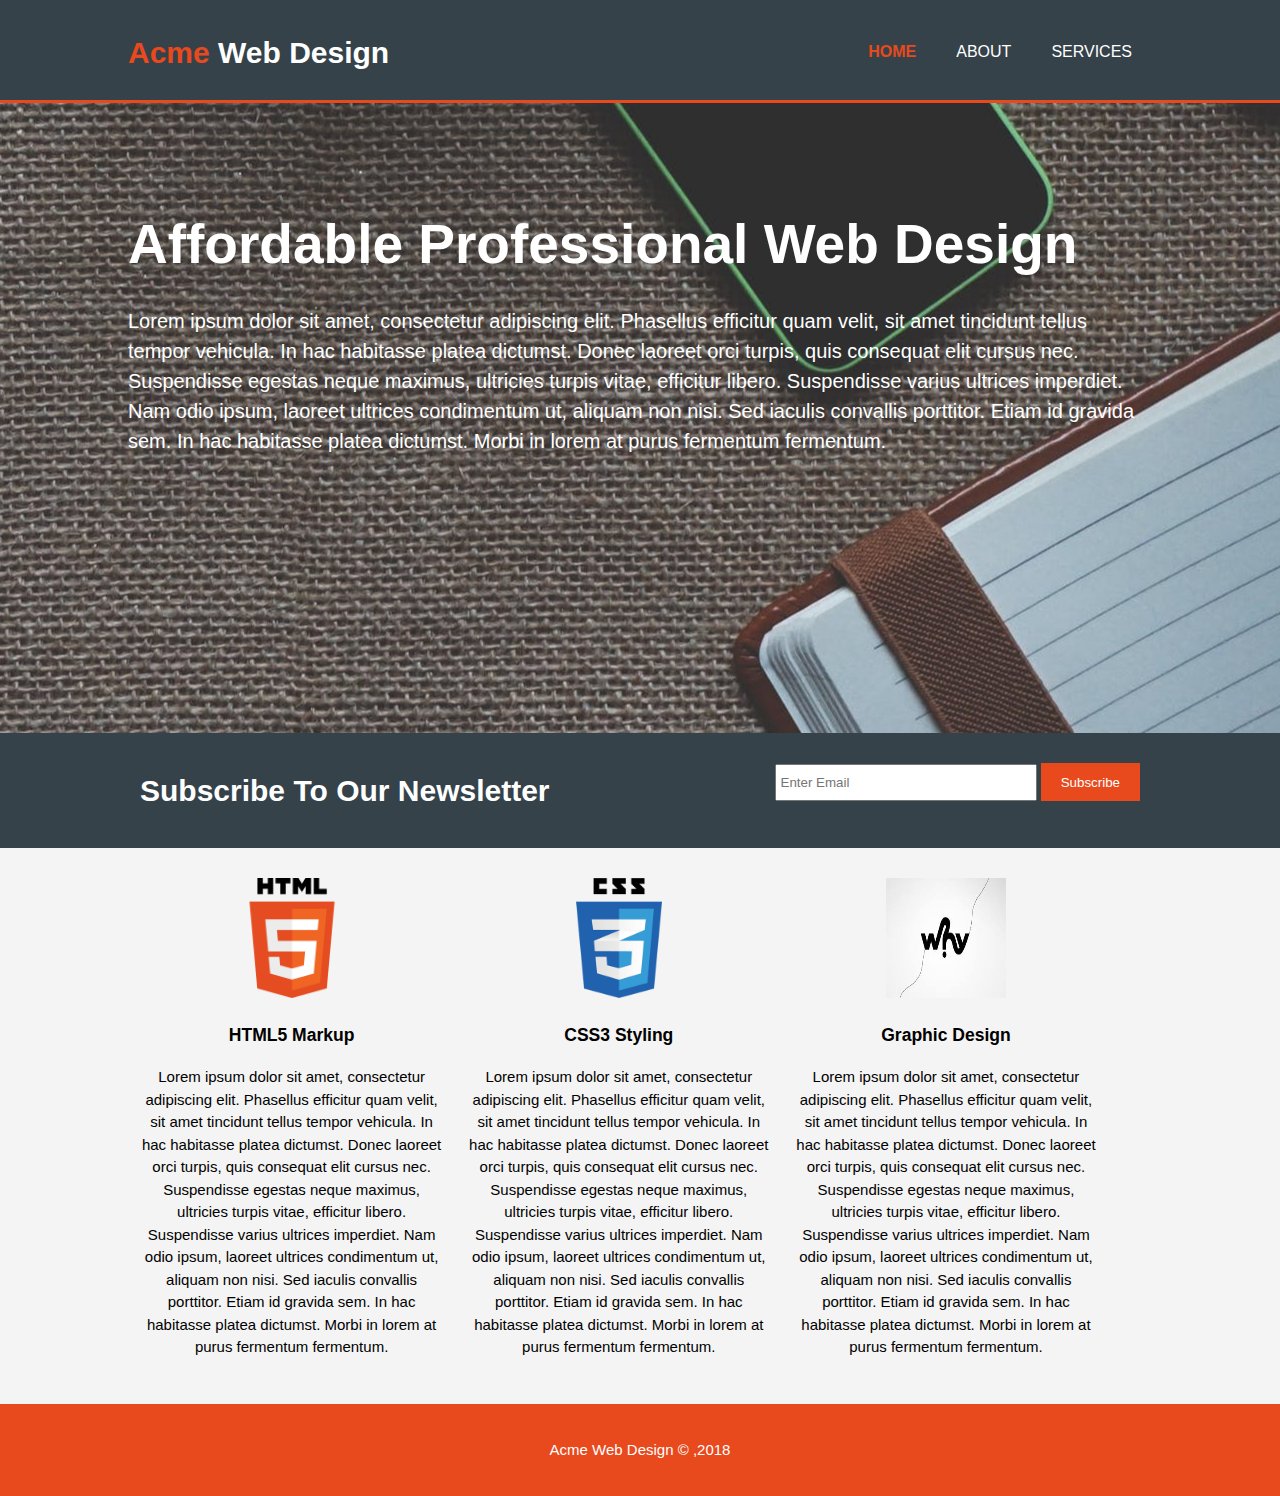
<file: index.html>
<!DOCTYPE html>
<html lang="en" dir="ltr">
  <head>
    <meta charset="utf-8">
    <meta name="viewport" content="width-device-width">
    <meta name="description" content="Affordable and professional">
    <title>Acme Wesite design</title>
  <link rel="stylesheet" href="/css/style.css">
  </head>
  <body>
  <header>
    <div class="container">
      <div id="branding">
        <h1><span class="highlight">Acme</span> Web Design</h1>
      </div>
      <nav>
        <ul>
          <li class="current"> <a href="index.html">Home</a> </li>
          <li> <a href="about.html">About</a> </li>
          <li> <a href="services.html">Services</a> </li>
        </ul>
      </nav>
    </div>
  </header>
  <section id="showcase">
    <div class="container">
      <h1>Affordable Professional Web Design </h1>
      <p>Lorem ipsum dolor sit amet, consectetur adipiscing elit. Phasellus efficitur quam velit, sit amet tincidunt tellus tempor vehicula. In hac habitasse platea dictumst. Donec laoreet orci turpis, quis consequat elit cursus nec. Suspendisse egestas neque maximus, ultricies turpis vitae, efficitur libero. Suspendisse varius ultrices imperdiet. Nam odio ipsum, laoreet ultrices condimentum ut, aliquam non nisi. Sed iaculis convallis porttitor. Etiam id gravida sem. In hac habitasse platea dictumst. Morbi in lorem at purus fermentum fermentum.</p>
    </div>
  </section>
  <section id="newsletter">
    <div class="container">
      <h1>Subscribe To Our Newsletter</h1>
      <form>
        <input type="email" placeholder="Enter Email">
        <button type="submit" class="button1">Subscribe</button>
      </form>
    </div>
  </section>

  <section id="boxes">
    <div class="container">
      <div class="box">
        <img src="./img/logo3.png" width="200px" alt="">
        <h3>HTML5 Markup</h3>
        <p>Lorem ipsum dolor sit amet, consectetur adipiscing elit. Phasellus efficitur quam velit, sit amet tincidunt tellus tempor vehicula. In hac habitasse platea dictumst. Donec laoreet orci turpis, quis consequat elit cursus nec. Suspendisse egestas neque maximus, ultricies turpis vitae, efficitur libero. Suspendisse varius ultrices imperdiet. Nam odio ipsum, laoreet ultrices condimentum ut, aliquam non nisi. Sed iaculis convallis porttitor. Etiam id gravida sem. In hac habitasse platea dictumst. Morbi in lorem at purus fermentum fermentum.</p>
      </div>
      <div class="box">
          <img src="./img/logo4.png" alt="">
        <h3>CSS3 Styling</h3>
        <p>Lorem ipsum dolor sit amet, consectetur adipiscing elit. Phasellus efficitur quam velit, sit amet tincidunt tellus tempor vehicula. In hac habitasse platea dictumst. Donec laoreet orci turpis, quis consequat elit cursus nec. Suspendisse egestas neque maximus, ultricies turpis vitae, efficitur libero. Suspendisse varius ultrices imperdiet. Nam odio ipsum, laoreet ultrices condimentum ut, aliquam non nisi. Sed iaculis convallis porttitor. Etiam id gravida sem. In hac habitasse platea dictumst. Morbi in lorem at purus fermentum fermentum.</p>
      </div>
      <div class="box">
          <img src="./img/logo5.jpeg" alt="">
        <h3>Graphic Design</h3>
        <p>Lorem ipsum dolor sit amet, consectetur adipiscing elit. Phasellus efficitur quam velit, sit amet tincidunt tellus tempor vehicula. In hac habitasse platea dictumst. Donec laoreet orci turpis, quis consequat elit cursus nec. Suspendisse egestas neque maximus, ultricies turpis vitae, efficitur libero. Suspendisse varius ultrices imperdiet. Nam odio ipsum, laoreet ultrices condimentum ut, aliquam non nisi. Sed iaculis convallis porttitor. Etiam id gravida sem. In hac habitasse platea dictumst. Morbi in lorem at purus fermentum fermentum.</p>
      </div>
    </div>
  </section>

  <footer>
    <p>Acme Web Design &copy ,2018 </p>
  </footer>
  </body>
</html>
</file>
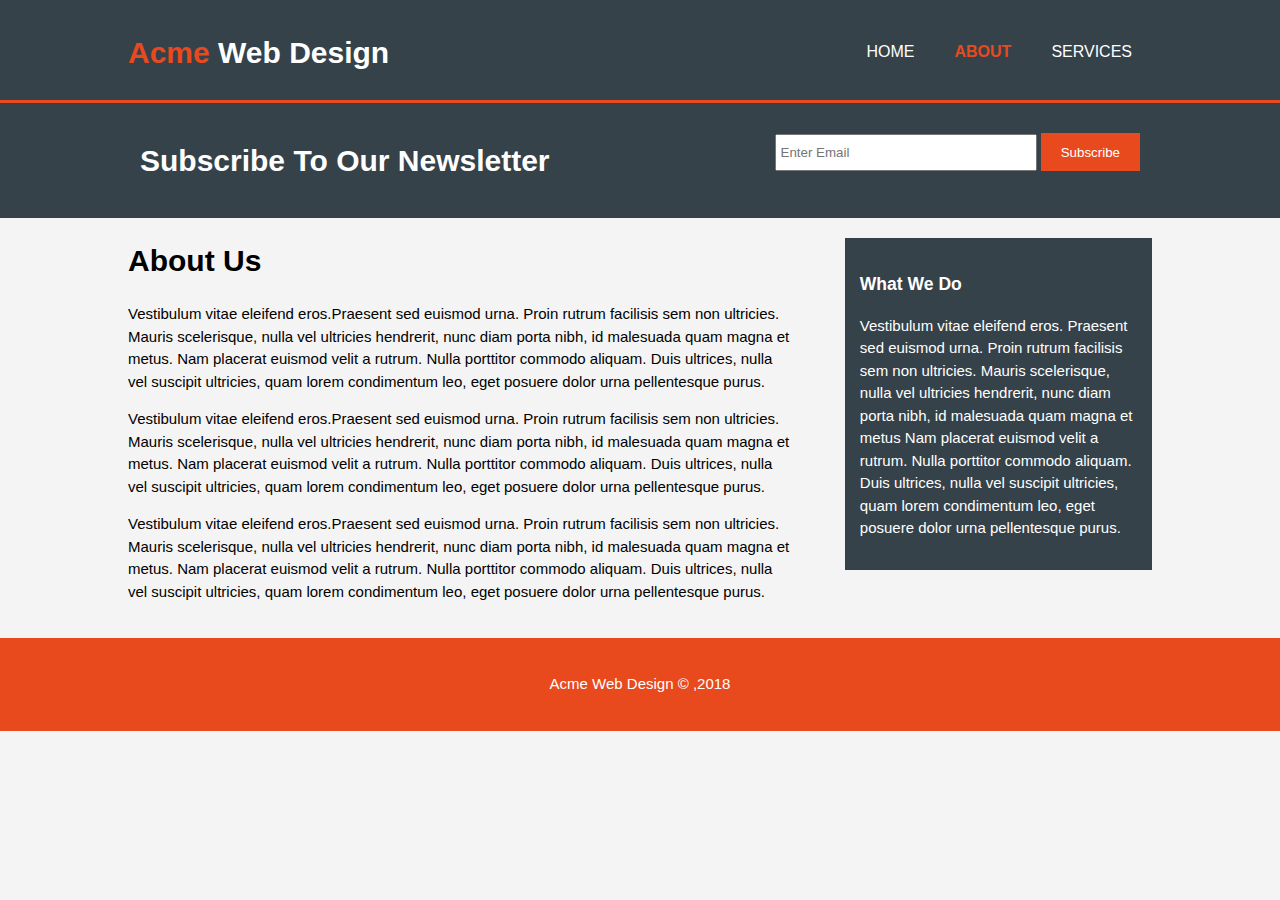
<file: about.html>
<!DOCTYPE html>
<html lang="en" dir="ltr">
  <head>
    <meta charset="utf-8">
    <meta name="viewport" content="width-device-width">
    <meta name="description" content="Affordable and professional">
    <title>About</title>
  <link rel="stylesheet" href="/css/style.css">
  </head>
  <body>
  <header>
    <div class="container">
      <div id="branding">
        <h1><span class="highlight">Acme</span> Web Design</h1>
      </div>
      <nav>
        <ul>
          <li> <a href="index.html">Home</a> </li>
          <li class="current"> <a href="about.html">About</a> </li>
          <li> <a href="services.html">Services</a> </li>
        </ul>
      </nav>
    </div>
  </header>
  <!-- <section id="showcase">
    <div class="container">
      <h1>Affordable Professional Web Design </h1>
      <p>Lorem ipsum dolor sit amet, consectetur adipiscing elit. Phasellus efficitur quam velit, sit amet tincidunt tellus tempor vehicula. In hac habitasse platea dictumst. Donec laoreet orci turpis, quis consequat elit cursus nec. Suspendisse egestas neque maximus, ultricies turpis vitae, efficitur libero. Suspendisse varius ultrices imperdiet. Nam odio ipsum, laoreet ultrices condimentum ut, aliquam non nisi. Sed iaculis convallis porttitor. Etiam id gravida sem. In hac habitasse platea dictumst. Morbi in lorem at purus fermentum fermentum.</p>
    </div>
  </section> -->
  <section id="newsletter">
    <div class="container">
      <h1>Subscribe To Our Newsletter</h1>
      <form>
        <input type="email" placeholder="Enter Email">
        <button type="submit" class="button1">Subscribe</button>
      </form>
    </div>
  </section>

  <section id="main">
    <div class="container">
    <article id="main-col">
      <h1 class="page-title">About Us</h1>
      <p>Vestibulum vitae eleifend eros.Praesent sed euismod urna.
         Proin rutrum facilisis sem non ultricies. Mauris scelerisque, nulla vel ultricies hendrerit, nunc diam porta nibh, id malesuada quam magna et metus.
         Nam placerat euismod velit a rutrum. Nulla porttitor commodo aliquam. Duis ultrices, nulla vel suscipit ultricies, quam lorem condimentum leo, eget posuere dolor urna pellentesque purus.</p>
      <p>Vestibulum vitae eleifend eros.Praesent sed euismod urna.
            Proin rutrum facilisis sem non ultricies. Mauris scelerisque, nulla vel ultricies hendrerit, nunc diam porta nibh, id malesuada quam magna et metus.
            Nam placerat euismod velit a rutrum. Nulla porttitor commodo aliquam. Duis ultrices, nulla vel suscipit ultricies, quam lorem condimentum leo, eget posuere dolor urna pellentesque purus.</p>
      <p>Vestibulum vitae eleifend eros.Praesent sed euismod urna.
               Proin rutrum facilisis sem non ultricies. Mauris scelerisque, nulla vel ultricies hendrerit, nunc diam porta nibh, id malesuada quam magna et metus.
               Nam placerat euismod velit a rutrum. Nulla porttitor commodo aliquam. Duis ultrices, nulla vel suscipit ultricies, quam lorem condimentum leo, eget posuere dolor urna pellentesque purus.</p>
    </article>

    <aside id="sidebar">
      <div class="dark">
      <h3>What We Do</h3>
      <p>Vestibulum vitae eleifend eros.
        Praesent sed euismod urna. Proin rutrum facilisis sem non ultricies.
         Mauris scelerisque, nulla vel ultricies hendrerit, nunc diam porta nibh, id malesuada quam magna et metus
          Nam placerat euismod velit a rutrum. Nulla porttitor commodo aliquam. Duis ultrices, nulla vel suscipit ultricies, quam lorem condimentum leo, eget posuere dolor urna pellentesque purus.</p>
    </div>
    </aside>
  </div>
  </section>

  <footer>
    <p>Acme Web Design &copy ,2018 </p>
  </footer>
  </body>
</html>
</file>
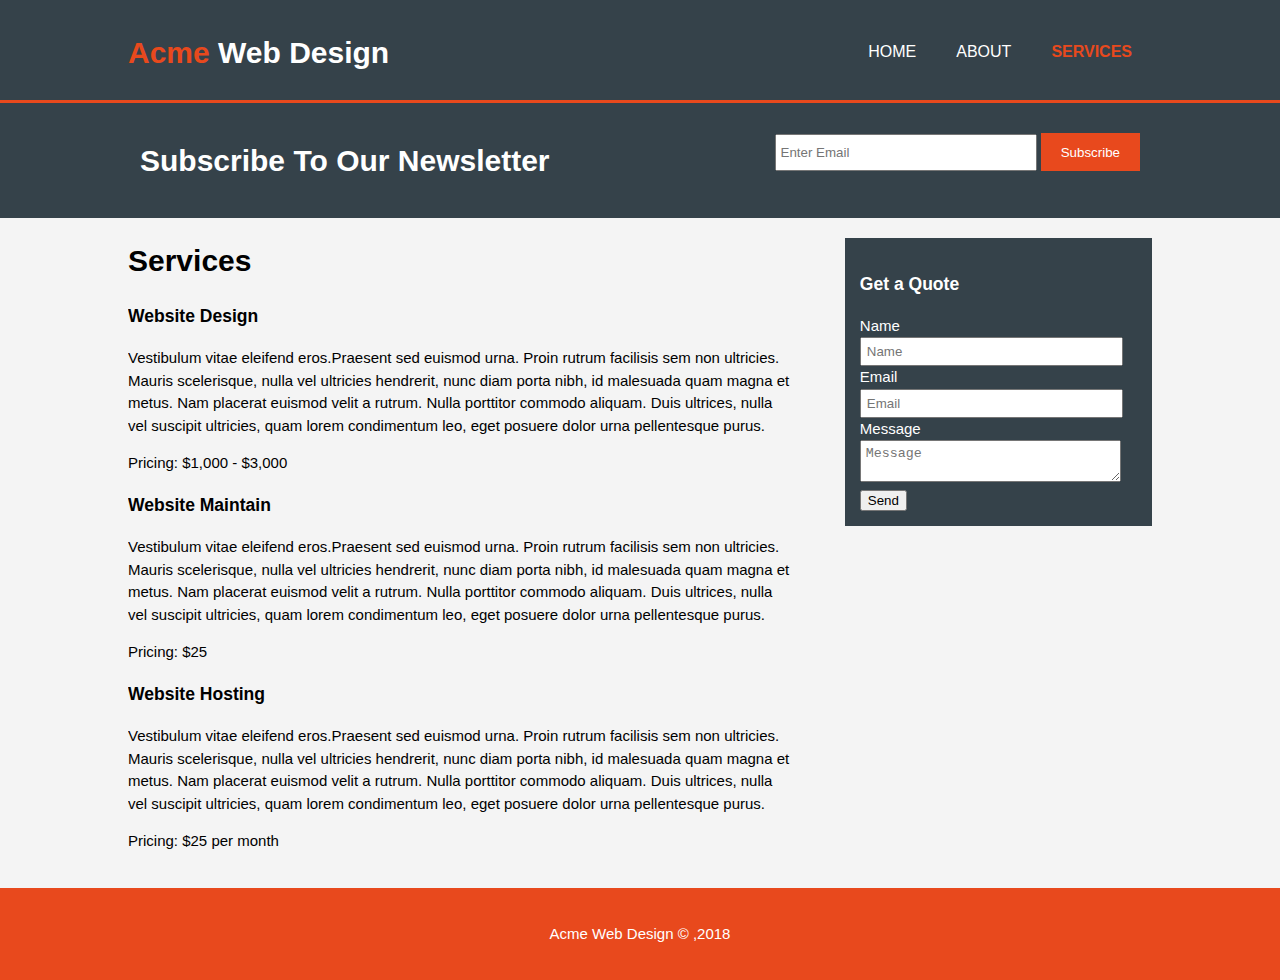
<file: services.html>
<!DOCTYPE html>
  <html lang="en" dir="ltr">
    <head>
      <meta charset="utf-8">
      <meta name="viewport" content="width-device-width">
      <meta name="description" content="Affordable and professional">
      <title>Services</title>
    <link rel="stylesheet" href="/css/style.css">
    </head>
    <body>
    <header>
      <div class="container">
        <div id="branding">
          <h1><span class="highlight">Acme</span> Web Design</h1>
        </div>
        <nav>
          <ul id="services">
            <li> <a href="index.html">Home</a> </li>
            <li> <a href="about.html">About</a> </li>
            <li class="current"> <a href="services.html">Services</a> </li>
          </ul>
        </nav>
      </div>
    </header>
    <!-- <section id="showcase">
      <div class="container">
        <h1>Affordable Professional Web Design </h1>
        <p>Lorem ipsum dolor sit amet, consectetur adipiscing elit. Phasellus efficitur quam velit, sit amet tincidunt tellus tempor vehicula. In hac habitasse platea dictumst. Donec laoreet orci turpis, quis consequat elit cursus nec. Suspendisse egestas neque maximus, ultricies turpis vitae, efficitur libero. Suspendisse varius ultrices imperdiet. Nam odio ipsum, laoreet ultrices condimentum ut, aliquam non nisi. Sed iaculis convallis porttitor. Etiam id gravida sem. In hac habitasse platea dictumst. Morbi in lorem at purus fermentum fermentum.</p>
      </div>
    </section> -->
    <section id="newsletter">
      <div class="container">
        <h1>Subscribe To Our Newsletter</h1>
        <form>
          <input type="email" placeholder="Enter Email">
          <button type="submit" class="button1">Subscribe</button>
        </form>
      </div>
    </section>

    <section id="main">
      <div class="container">
      <article id="main-col">
        <h1 class="page-title">Services</h1>
        <ul id="services">
          <li>
            <h3>Website Design</h3>
            <p>Vestibulum vitae eleifend eros.Praesent sed euismod urna.
               Proin rutrum facilisis sem non ultricies. Mauris scelerisque, nulla vel ultricies hendrerit, nunc diam porta nibh, id malesuada quam magna et metus.
               Nam placerat euismod velit a rutrum. Nulla porttitor commodo aliquam. Duis ultrices, nulla vel suscipit ultricies, quam lorem condimentum leo, eget posuere dolor urna pellentesque purus.</p>
               <p>Pricing: $1,000 - $3,000</p>
          </li>
          <li>
            <h3>Website Maintain</h3>
            <p>Vestibulum vitae eleifend eros.Praesent sed euismod urna.
               Proin rutrum facilisis sem non ultricies. Mauris scelerisque, nulla vel ultricies hendrerit, nunc diam porta nibh, id malesuada quam magna et metus.
               Nam placerat euismod velit a rutrum. Nulla porttitor commodo aliquam. Duis ultrices, nulla vel suscipit ultricies, quam lorem condimentum leo, eget posuere dolor urna pellentesque purus.</p>
               <p>Pricing: $25</p>
          </li>
          <li>
            <h3>Website Hosting</h3>
            <p>Vestibulum vitae eleifend eros.Praesent sed euismod urna.
               Proin rutrum facilisis sem non ultricies. Mauris scelerisque, nulla vel ultricies hendrerit, nunc diam porta nibh, id malesuada quam magna et metus.
               Nam placerat euismod velit a rutrum. Nulla porttitor commodo aliquam. Duis ultrices, nulla vel suscipit ultricies, quam lorem condimentum leo, eget posuere dolor urna pellentesque purus.</p>
               <p>Pricing: $25 per month</p>
          </li>

        </ul>
      </article>

      <aside id="sidebar">
        <div class="dark">
        <h3>Get a Quote</h3>
        <form class="quote">
          <div>
            <label>Name</label><br>
            <input type="text" placeholder="Name">
          </div>
          <div>
            <label>Email</label><br>
            <input type="email" placeholder="Email">
          </div>
          <div >
            <label>Message</label><br>
            <textarea placeholder="Message"></textarea>
          </div>
          <button type="submit" class="button_1">Send</button>
        </form>
      </div>
      </aside>
    </div>
    </section>

    <footer>
      <p>Acme Web Design &copy ,2018 </p>
    </footer>
    </body>
  </html>
</file>
<file: css/style.css>
body{

   font: 15px/1.5 Arial,Helvetica, sans-serif;
   padding: 0;
   margin: 0;
   background-color: #f4f4f4;

}
/* Global */
.container{
  width: 80%;
  margin: auto;
  overflow: hidden;
}

ul{
  margin: 0;
  padding: 0;
}
.button1{
  height: 38px;
  background: #e8491d;
  border: none;
  padding-left: 20px;
  padding-right: 20px;
  color: #ffffff;
}

.dark{
  padding: 15px;
  background: #35424a;
  color:#ffffff;
  margin-top: 10px;
  margin-bottom: 10px;
}

/* Header */
header{
  background: #35424a;
  color: #ffffff;
  padding-top: 30px;
  min-height: 70px;
  border-bottom: #e8491d 3px solid;
}

header a{
  color: #ffffff;
  text-decoration: none;
  text-transform: uppercase;
  font-size: 16px;
}

header li{
  float: left;
  display: inline;
  padding: 0 20px 0 20px;
}

header #branding{
  float: left;
}

header #branding h1{
  margin: 0;
}

header nav{
  float: right;
  margin-top: 10px;
}

header .highlight, header .current a{
  color: #e8491d;
  font-weight: bold;
}

header a:hover{
  color: :#cccccc;
  font-weight: bold;
}

/* showcase */
#showcase{
  min-height: 70vh;
  background: url(../img/showcase1.jpeg);
  background-position: 70% 85%;
  color: #ffffff;
}

#showcase h1{
  margin-top: 100px;
  font-size: 55px;
  margin-bottom: 10px;
}

#showcase p{
  font-size: 20px;
}

/* Newsletter */
#newsletter{
  padding: 15px;
  color: #ffffff;
  background: #35424a;
}

#newsletter h1{
  float: left;
}

#newsletter form{
  float: right;
  margin-top: 15px;
}

#newsletter input[type="email"]{
  padding: 4px;
  height: 25px;
  width: 250px;
}

/*Boxes */
#boxes{
  margin-top: 20px;
}

#boxes .box{
  float: left;
  text-align: center;
  width: 30%;
  padding: 10px;
}

#boxes .box img{
  min-height: 120px;
    max-width: 120px;
    max-height: 120px;
}

/*sidebar*/
aside#sidebar{
  float: right;
  width: 30%;
  margin-top: 10px;
}

aside#sidebar .quote input, aside#sidebar .quote textarea{
  width: 90%;
  padding: 5px;
}

/* Main-col */
article#main-col{
  float: left;
  width: 65%;
}

/*Services*/

ul #services li{
  list-style: none;
  padding: 20px;
  border: #cccccc solid 1px;
  margin-bottom: 5px;
  background: #e6e6e6;
}

footer{
  padding: 20px;
  margin-top: 20px;
  color: #ffffff;
  background-color: #e8491d;
  text-align: center;
}
</file>
